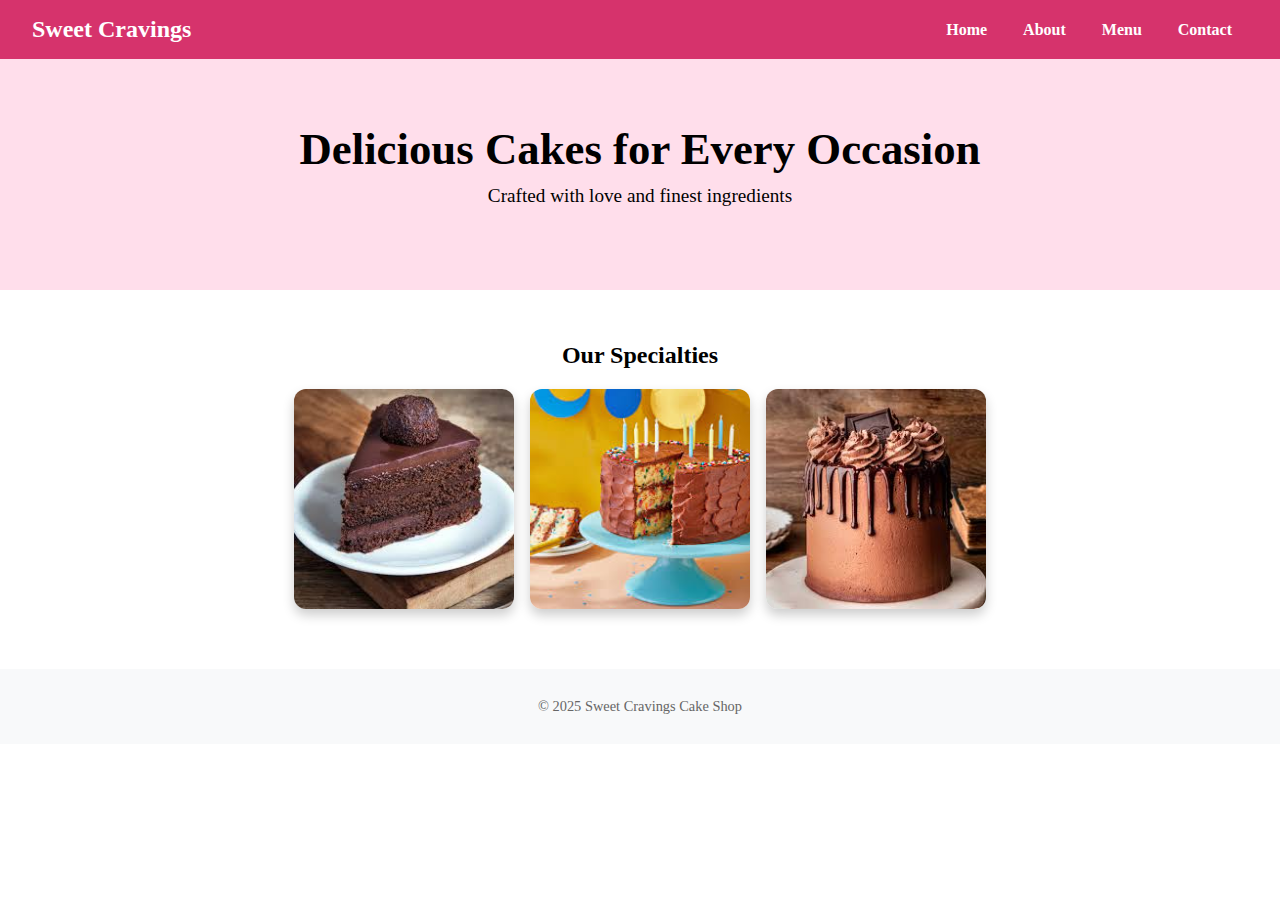
<file: index.html>
<!DOCTYPE html>
<html lang="en">
<head>
    <meta charset="UTF-8">
    <meta name="viewport" content="width=device-width, initial-scale=1.0">
    <title>Sweet Cravings Cake Shop</title>
    <link rel="stylesheet" href="style.css">
</head>
<body>
    <header class="header">
        <div class="logo">Sweet Cravings</div>
        <nav class="navbar">
            <a href="index.html">Home</a>
            <a href="about.html">About</a>
            <a href="menu.html">Menu</a>
            <a href="contact.html">Contact</a>
        </nav>
    </header>

    <section class="hero fade-in">
        <h1>Delicious Cakes for Every Occasion</h1>
        <p>Crafted with love and finest ingredients</p>
    </section>

    <section class="featured">
        <h2>Our Specialties</h2>
        <div class="gallery">
            <img src="cake1.jpg" alt="Chocolate Cake">
            <img src="cake2.jpg" alt="Strawberry Delight">
            <img src="cake3.jpg" alt="Vanilla Dream">
        </div>
    </section>

    <footer class="footer">
        <p>&copy; 2025 Sweet Cravings Cake Shop</p>
    </footer>
</body>
</html>
</file>
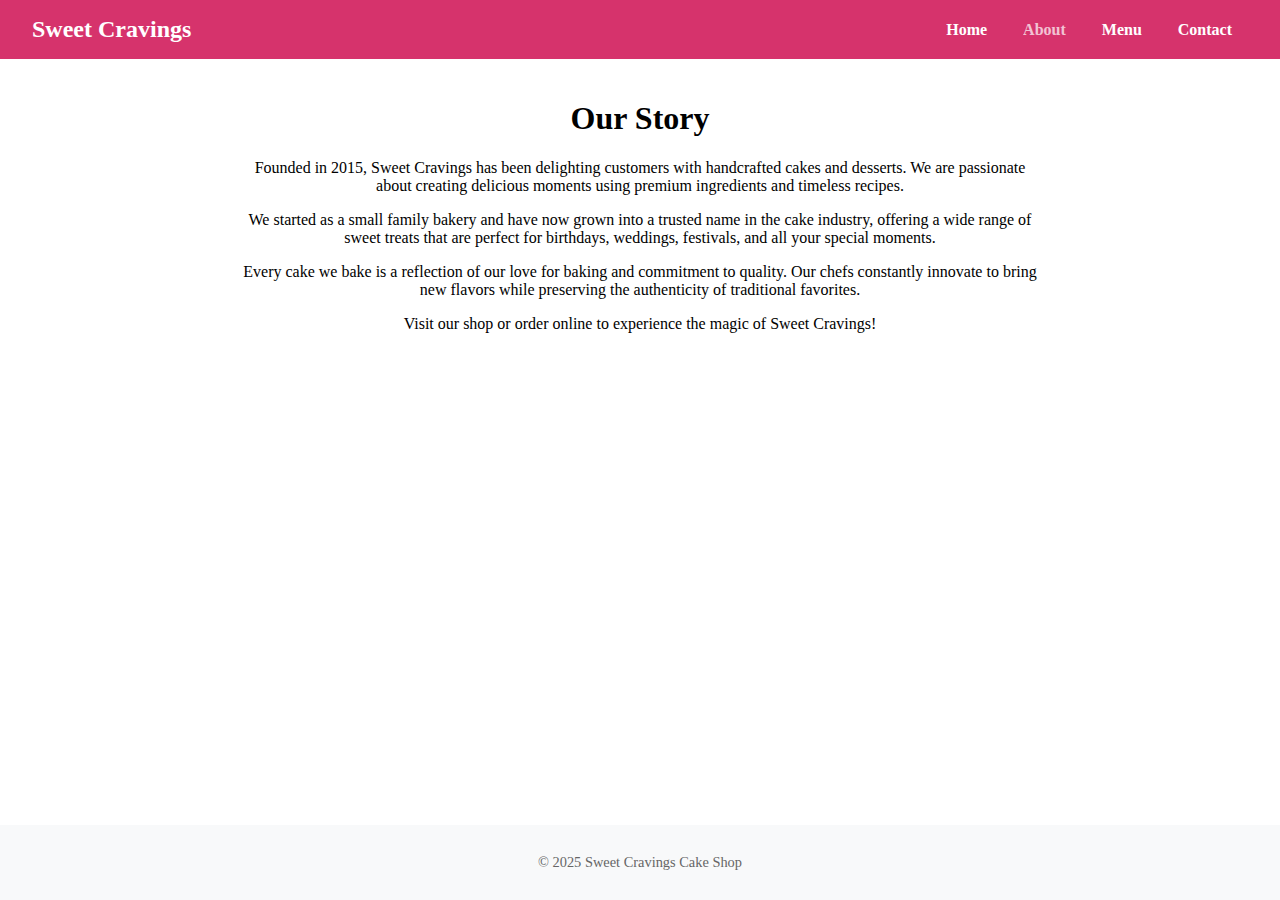
<file: about.html>
<!DOCTYPE html>
<html lang="en">
<head>
    <meta charset="UTF-8">
    <meta name="viewport" content="width=device-width, initial-scale=1.0">
    <title>About Us</title>
    <link rel="stylesheet" href="style.css">
</head>
<body>
    <header class="header">
        <div class="logo">Sweet Cravings</div>
        <nav class="navbar">
            <a href="index.html">Home</a>
            <a href="about.html" class="active">About</a>
            <a href="menu.html">Menu</a>
            <a href="contact.html">Contact</a>
        </nav>
    </header>

    <section class="content fade-in">
        <h1>Our Story</h1>
        <p>Founded in 2015, Sweet Cravings has been delighting customers with handcrafted cakes and desserts. We are passionate about creating delicious moments using premium ingredients and timeless recipes.</p>
        <p>We started as a small family bakery and have now grown into a trusted name in the cake industry, offering a wide range of sweet treats that are perfect for birthdays, weddings, festivals, and all your special moments.</p>
        <p>Every cake we bake is a reflection of our love for baking and commitment to quality. Our chefs constantly innovate to bring new flavors while preserving the authenticity of traditional favorites.</p>
        <p>Visit our shop or order online to experience the magic of Sweet Cravings!</p>
    </section>

    <footer class="footer">
        <p>&copy; 2025 Sweet Cravings Cake Shop</p>
    </footer>
</body>
</html>
</file>
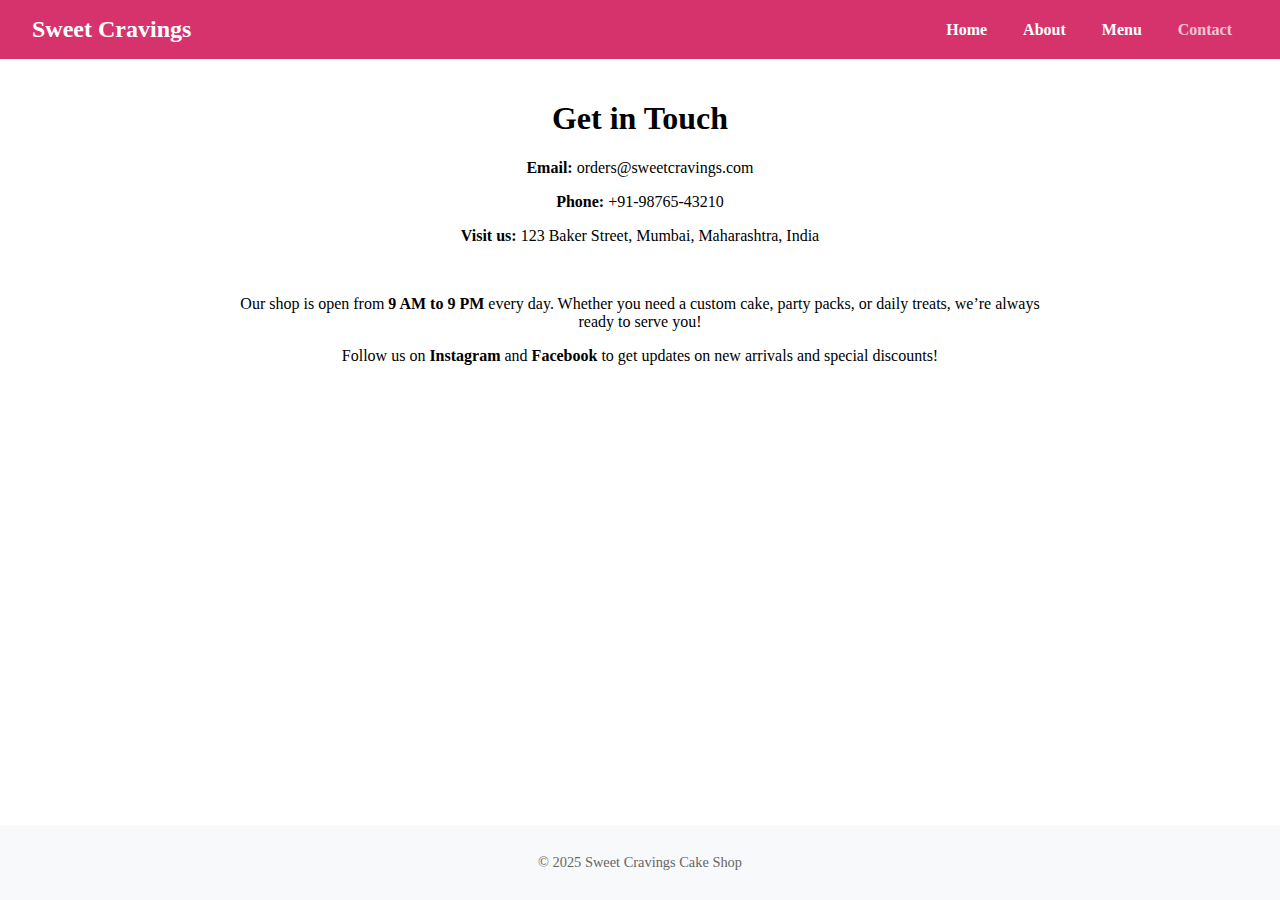
<file: contact.html>
<!DOCTYPE html>
<html lang="en">
<head>
    <meta charset="UTF-8">
    <meta name="viewport" content="width=device-width, initial-scale=1.0">
    <title>Contact Us</title>
    <link rel="stylesheet" href="style.css">
</head>
<body>
    <header class="header">
        <div class="logo">Sweet Cravings</div>
        <nav class="navbar">
            <a href="index.html">Home</a>
            <a href="about.html">About</a>
            <a href="menu.html">Menu</a>
            <a href="contact.html" class="active">Contact</a>
        </nav>
    </header>

    <section class="content fade-in">
        <h1>Get in Touch</h1>
        <p><strong>Email:</strong> orders@sweetcravings.com</p>
        <p><strong>Phone:</strong> +91-98765-43210</p>
        <p><strong>Visit us:</strong> 123 Baker Street, Mumbai, Maharashtra, India</p>
        <br>
        <p>Our shop is open from <strong>9 AM to 9 PM</strong> every day. Whether you need a custom cake, party packs, or daily treats, we’re always ready to serve you!</p>
        <p>Follow us on <strong>Instagram</strong> and <strong>Facebook</strong> to get updates on new arrivals and special discounts!</p>
    </section>

    <footer class="footer">
        <p>&copy; 2025 Sweet Cravings Cake Shop</p>
    </footer>
</body>
</html>
</file>
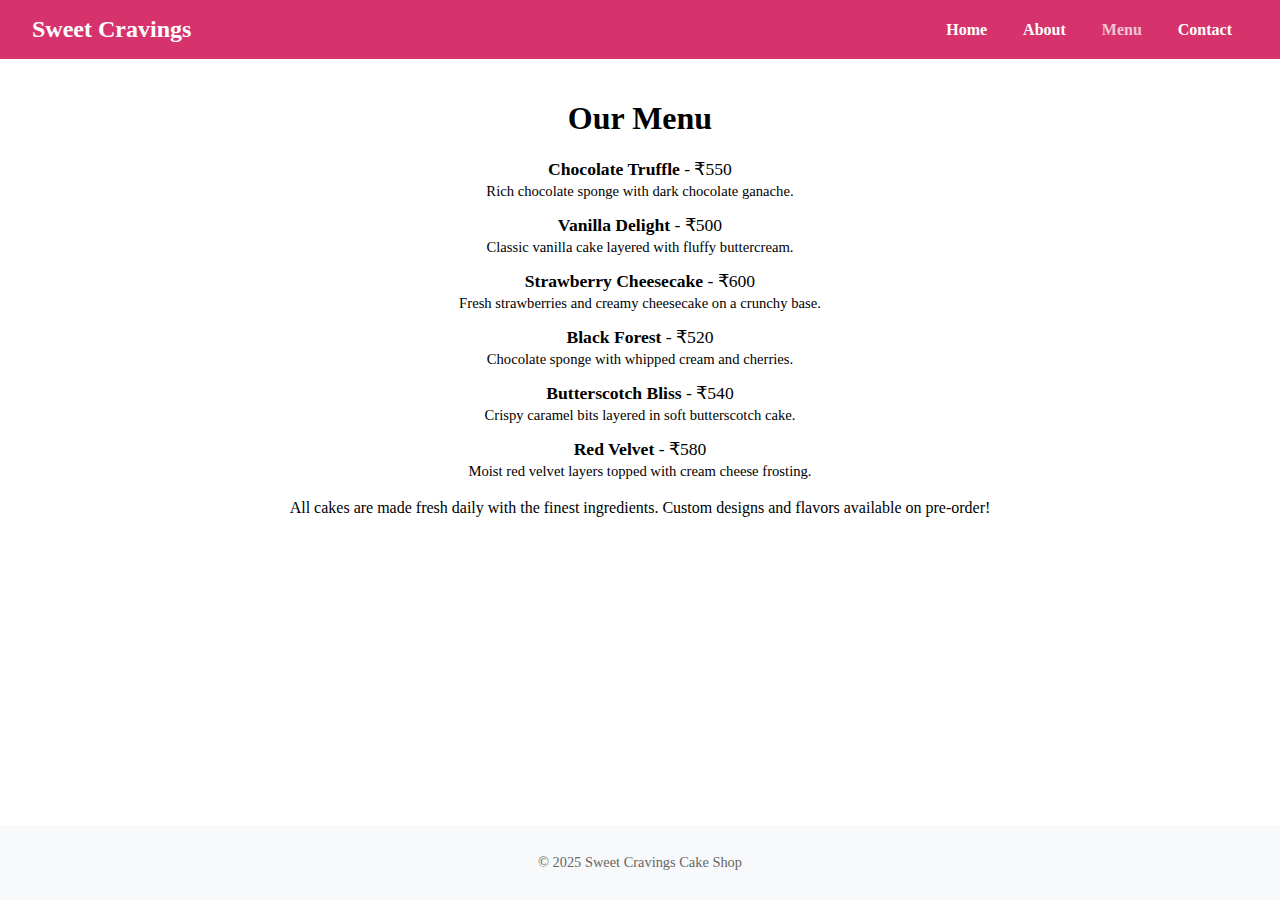
<file: menu.html>
<!DOCTYPE html>
<html lang="en">
<head>
    <meta charset="UTF-8">
    <meta name="viewport" content="width=device-width, initial-scale=1.0">
    <title>Menu</title>
    <link rel="stylesheet" href="style.css">
</head>
<body>
    <header class="header">
        <div class="logo">Sweet Cravings</div>
        <nav class="navbar">
            <a href="index.html">Home</a>
            <a href="about.html">About</a>
            <a href="menu.html" class="active">Menu</a>
            <a href="contact.html">Contact</a>
        </nav>
    </header>

    <section class="content fade-in">
        <h1>Our Menu</h1>
        <ul class="menu-list">
            <li><strong>Chocolate Truffle</strong> - ₹550<br><small>Rich chocolate sponge with dark chocolate ganache.</small></li>
            <li><strong>Vanilla Delight</strong> - ₹500<br><small>Classic vanilla cake layered with fluffy buttercream.</small></li>
            <li><strong>Strawberry Cheesecake</strong> - ₹600<br><small>Fresh strawberries and creamy cheesecake on a crunchy base.</small></li>
            <li><strong>Black Forest</strong> - ₹520<br><small>Chocolate sponge with whipped cream and cherries.</small></li>
            <li><strong>Butterscotch Bliss</strong> - ₹540<br><small>Crispy caramel bits layered in soft butterscotch cake.</small></li>
            <li><strong>Red Velvet</strong> - ₹580<br><small>Moist red velvet layers topped with cream cheese frosting.</small></li>
        </ul>
        <p>All cakes are made fresh daily with the finest ingredients. Custom designs and flavors available on pre-order!</p>
    </section>

    <footer class="footer">
        <p>&copy; 2025 Sweet Cravings Cake Shop</p>
    </footer>
</body>
</html>
</file>
<file: style.css>
/* Apply Flexbox layout to the whole page */
html, body {
    height: 100%;
    margin: 0;
    padding: 0;
    display: flex;
    flex-direction: column;
}

.header {
    background: #d6336c;
    color: white;
    padding: 1em 2em;
    display: flex;
    justify-content: space-between;
    align-items: center;
    flex-wrap: wrap;
}

.logo {
    font-size: 1.5em;
    font-weight: bold;
}

.navbar a {
    color: white;
    margin: 0 1em;
    text-decoration: none;
    font-weight: bold;
    transition: opacity 0.3s ease;
}

.navbar a:hover,
.navbar a.active {
    opacity: 0.7;
}

.hero {
    text-align: center;
    background: #ffdeeb;
    padding: 4em 2em;
}

.hero h1 {
    font-size: 2.8em;
    margin: 0;
}

.hero p {
    font-size: 1.2em;
    margin-top: 0.5em;
}

.featured {
    padding: 2em;
    text-align: center;
}

.gallery {
    display: flex;
    justify-content: center;
    flex-wrap: wrap;
    gap: 1em;
}

.gallery img {
    width: 220px;
    height: 220px;
    object-fit: cover;
    border-radius: 12px;
    box-shadow: 0 6px 12px rgba(0,0,0,0.2);
    transition: transform 0.3s ease;
}

.gallery img:hover {
    transform: scale(1.05);
}

.content {
    max-width: 800px;
    margin: auto;
    text-align: center;
    flex: 1;
    padding: 20px;
}

.menu-list {
    list-style: none;
    padding: 0;
    font-size: 1.1em;
}

.menu-list li {
    margin: 0.8em 0;
}

.footer {
    text-align: center;
    padding: 1em 0;
    background: #f8f9fa;
    margin-top: 2em;
    font-size: 0.9em;
    color: #666;
}

.fade-in {
    animation: fadeIn 1.5s ease-in;
}

@keyframes fadeIn {
    from { opacity: 0; transform: translateY(20px); }
    to { opacity: 1; transform: translateY(0); }
}
</file>
